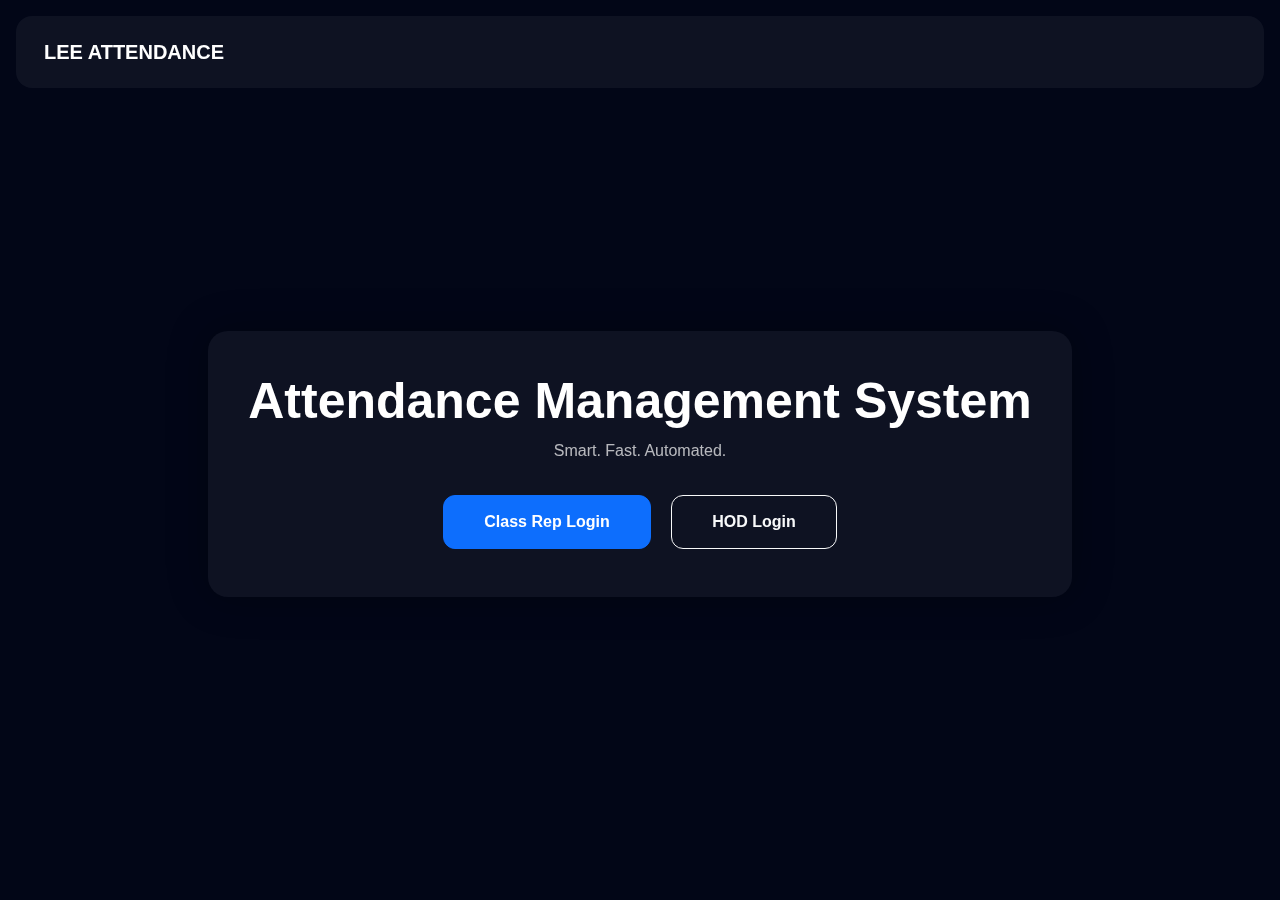
<file: test.html>
<!DOCTYPE html>
<html lang="en">
<head>
<meta charset="UTF-8">
<meta name="viewport" content="width=device-width, initial-scale=1.0">
<title>LEE Attendance</title>

<link href="https://cdn.jsdelivr.net/npm/bootstrap@5.3.2/dist/css/bootstrap.min.css" rel="stylesheet">

<style>
body{
    background:#020617;
    color:white;
    font-family: 'Segoe UI', sans-serif;
}

.navbar{
    background:rgba(255,255,255,0.05);
    backdrop-filter: blur(20px);
    border-radius:16px;
}

.hero{
    min-height:80vh;
    display:flex;
    align-items:center;
    justify-content:center;
    flex-direction:column;
    text-align:center;
}

.hero h1{
    font-size:50px;
    font-weight:700;
}

.hero p{
    opacity:.7;
}

.btn-main{
    padding:14px 40px;
    border-radius:12px;
    font-weight:600;
}

.glass{
    background:rgba(255,255,255,0.05);
    backdrop-filter: blur(20px);
    border-radius:20px;
    padding:40px;
    box-shadow:0 0 40px rgba(0,0,0,0.3);
}

@media(max-width:768px){
    .hero h1{font-size:28px}
}
</style>
</head>

<body>

<nav class="navbar m-3 p-3">
<div class="container-fluid">
<span class="navbar-brand text-white fw-bold">LEE ATTENDANCE</span>
</div>
</nav>

<div class="hero container">

<div class="glass">

<h1>Attendance Management System</h1>
<p class="mb-4">Smart. Fast. Automated.</p>

<a href="/replogin" class="btn btn-primary btn-main m-2">Class Rep Login</a>
<a href="/FAC" class="btn btn-outline-light btn-main m-2">HOD Login</a>

</div>

</div>

</body>
</html>
</file>
